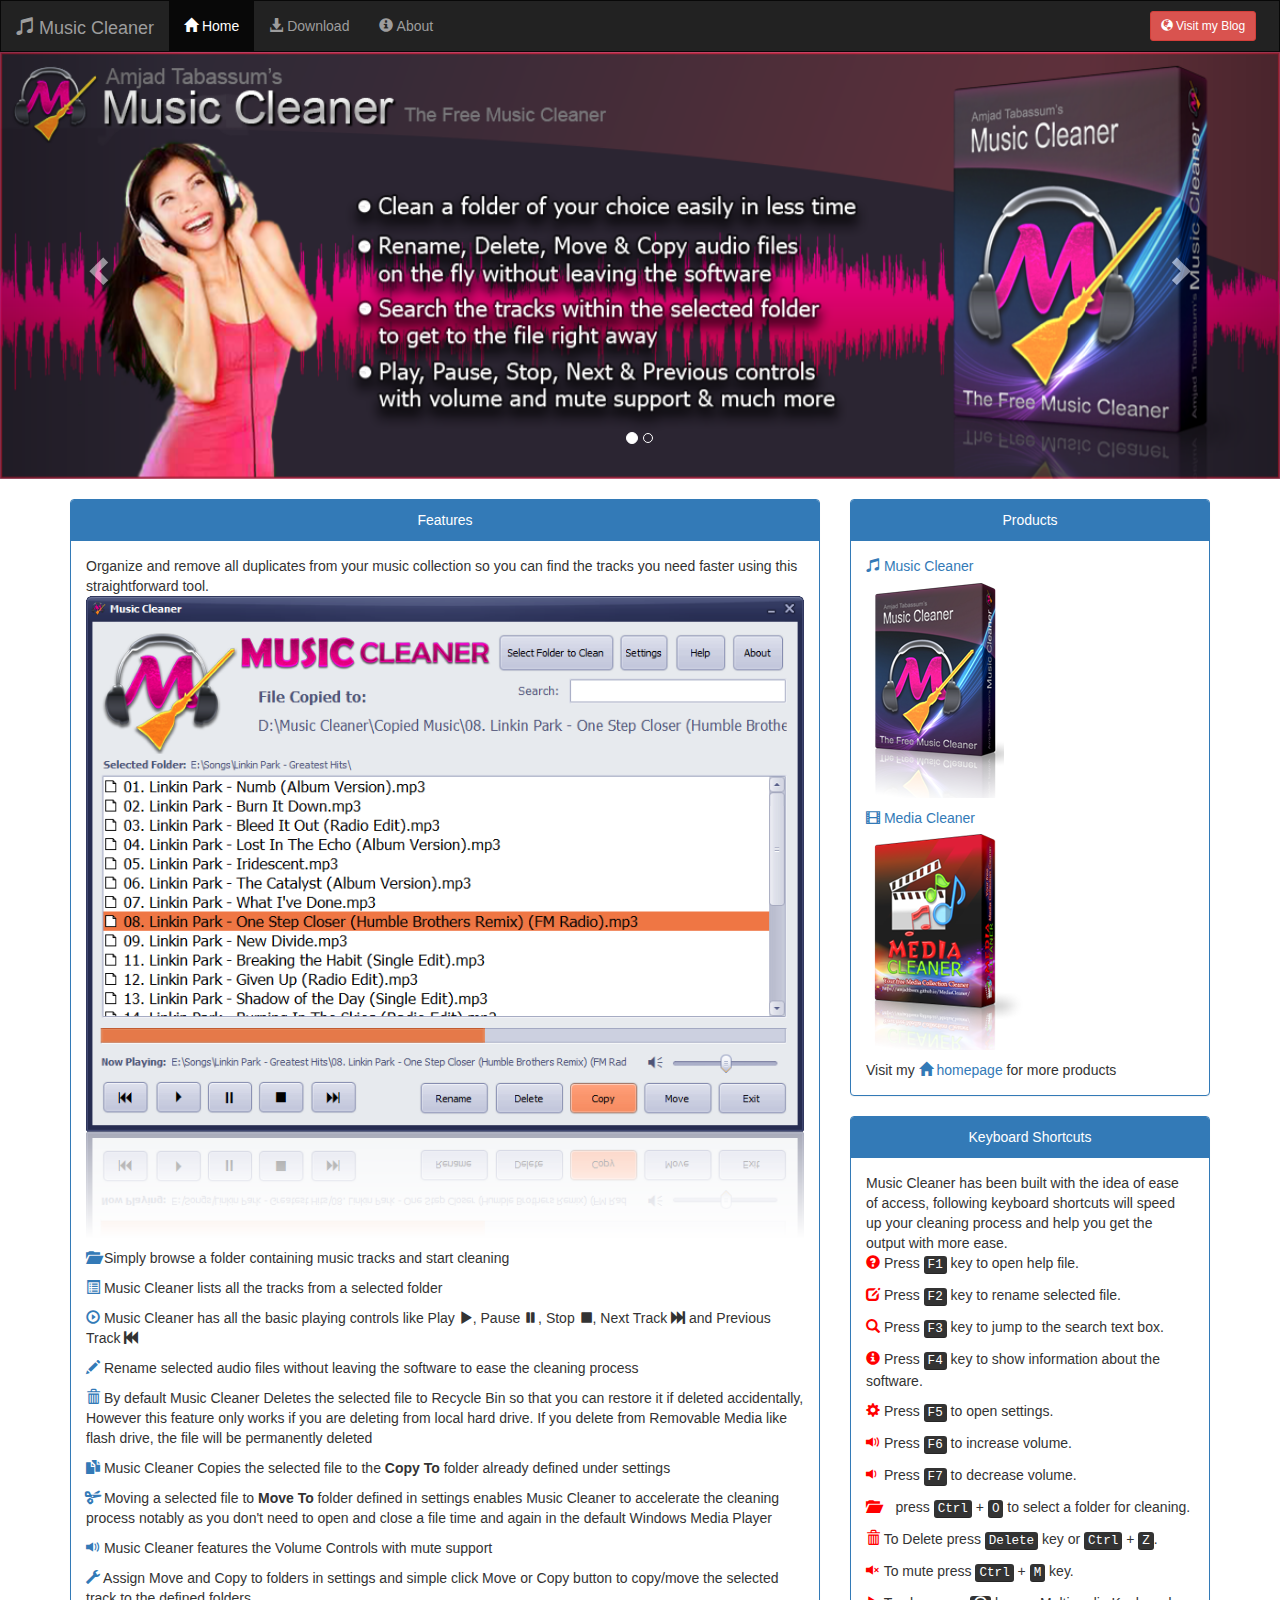
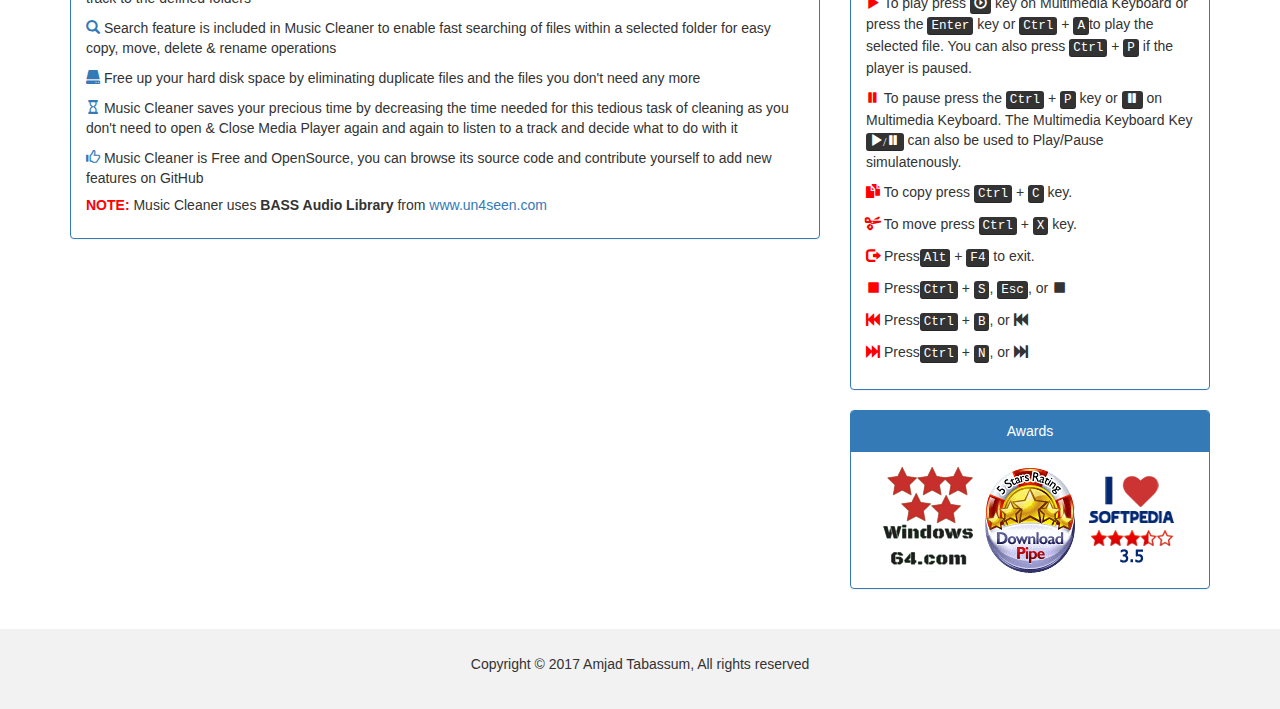
<file: index.html>
<!DOCTYPE html>
<html lang="en">
<head>
  <title>Music Cleaner - The Free Music Cleaner</title>
  <meta charset="utf-8">
  <meta name="viewport" content="width=device-width, initial-scale=1">
  <link rel="stylesheet" href="./assets/css/bootstrap.min.css">
  <script src="./assets/js/jquery.min.js"></script>
  <script src="./assets/js/bootstrap.min.js"></script>
  <style>
    /* Remove the navbar's default margin-bottom and rounded borders */ 
    .navbar {
      margin-bottom: 0;
      border-radius: 0;
    }
    
    /* Add a gray background color and some padding to the footer */
    footer {
      background-color: #f2f2f2;
      padding: 25px;
    }
    
  .carousel-inner img {
      width: 100%; /* Set width to 100% */
      margin: auto;
      min-height:200px;
  }

  /* Hide the carousel text when the screen is less than 600 pixels wide */
  @media (max-width: 600px) {
    .carousel-caption {
      display: none; 
    }
  }
  </style>
  
      <!-- Fav and touch icons -->
    <link rel="apple-touch-icon-precomposed" sizes="144x144" href="./assets/icon/apple-touch-icon-144-precomposed.png">
    <link rel="apple-touch-icon-precomposed" sizes="114x114" href="./assets/icon/apple-touch-icon-114-precomposed.png">
      <link rel="apple-touch-icon-precomposed" sizes="72x72" href="./assets/icon/apple-touch-icon-72-precomposed.png">
                    <link rel="apple-touch-icon-precomposed" href="./assets/icon/apple-touch-icon-57-precomposed.png">
                                   <link rel="shortcut icon" href="./assets/icon/favicon.png">
  
</head>
<body>

<nav class="navbar navbar-inverse">
  <div class="container-fluid">
    <div class="navbar-header">
      <button type="button" class="navbar-toggle" data-toggle="collapse" data-target="#myNavbar">
        <span class="icon-bar"></span>
        <span class="icon-bar"></span>
        <span class="icon-bar"></span>                        
      </button>
      <a class="navbar-brand" href="./index.html"><span class="glyphicon glyphicon-music"></span> Music Cleaner</a>
    </div>
    <div class="collapse navbar-collapse" id="myNavbar">
      <ul class="nav navbar-nav">
        <li class="active"><a href="./index.html"><span class="glyphicon glyphicon-home"></span> Home</a></li>
        <li><a href="./download.html"><span class="glyphicon glyphicon-download-alt"></span> Download</a></li>
        <li><a href="./about.html"><span class="glyphicon glyphicon-info-sign"></span> About</a></li>		
      </ul>
      <ul class="nav navbar-nav navbar-right">
         <a href="https://amjadtbssm.blogspot.com" target="_blank"><button class="btn btn-danger btn-sm navbar-btn"><span class="glyphicon glyphicon-globe"></span> Visit my Blog</button></a> &nbsp;
      </ul>
    </div>
  </div>
</nav>

<div id="homeslides" class="carousel slide" data-ride="carousel">
    <!-- Indicators -->
    <ol class="carousel-indicators">
      <li data-target="#homeslides" data-slide-to="0" class="active"></li>
      <li data-target="#homeslides" data-slide-to="1"></li>
    </ol>

    <!-- Wrapper for slides -->
    <div class="carousel-inner" role="listbox">
      <div class="item active">
        <img src="./images/img1.png" alt="Music Cleaner">      
      </div>

      <div class="item">
        <img src="./images/img2.png" alt="Home Delivery">      
      </div>
    </div>

    <!-- Left and right controls -->
    <a class="left carousel-control" href="#homeslides" role="button" data-slide="prev">
      <span class="glyphicon glyphicon-chevron-left" aria-hidden="true"></span>
      <span class="sr-only">Previous</span>
    </a>
    <a class="right carousel-control" href="#homeslides" role="button" data-slide="next">
      <span class="glyphicon glyphicon-chevron-right" aria-hidden="true"></span>
      <span class="sr-only">Next</span>
    </a>
</div>
  
<div class="container"><br>
<div class="row test">
  <div class="col-sm-8">
    <div class="panel panel-primary text-center">
      <div class="panel-heading">Features</div>
      <div class="panel-body text-left">
	  Organize and remove all duplicates from your music collection so you can find the tracks you need faster using this straightforward tool.
	  <p><img class="img-responsive" src="./images/main-help.png" alt=""></p>
	  <p><span style="color: #337ab7" class="glyphicon glyphicon-folder-open"></span> Simply browse a folder containing music tracks and start cleaning</p>
	  <p><span style="color: #337ab7" class="glyphicon glyphicon-list-alt"></span> Music Cleaner lists all the tracks from a selected folder</p>
	  <p><span style="color: #337ab7" class="glyphicon glyphicon-play-circle"></span> Music Cleaner has all the basic playing controls like Play <span class="glyphicon glyphicon-play"></span>, Pause <span class="glyphicon glyphicon-pause"></span>, Stop <span class="glyphicon glyphicon-stop"></span>, Next Track <span class="glyphicon glyphicon-fast-forward"></span> and Previous Track <span class="glyphicon glyphicon-fast-backward"></span></p>
	  <p><span style="color: #337ab7" class="glyphicon glyphicon-pencil"></span> Rename selected audio files without leaving the software to ease the cleaning process</p>
	  <p><span style="color: #337ab7" class="glyphicon glyphicon-trash"></span> By default Music Cleaner Deletes the selected file to Recycle Bin so that you can restore it if deleted accidentally, However this feature only works if you are deleting from local hard drive. If you delete from Removable Media like flash drive, the file will be permanently deleted</p>
	  <p><span style="color: #337ab7" class="glyphicon glyphicon-duplicate"></span> Music Cleaner Copies the selected file to the <b>Copy To</b> folder already defined under settings</p>
	  <p><span style="color: #337ab7" class="glyphicon glyphicon-scissors"></span> Moving a selected file to <b>Move To</b> folder defined in settings enables Music Cleaner to accelerate the cleaning process notably as you don't need to open and close a file time and again in the default Windows Media Player</p>
	  <p><span style="color: #337ab7" class="glyphicon glyphicon-volume-up"></span> Music Cleaner features the Volume Controls with mute support</p>
	  <p><span style="color: #337ab7" class="glyphicon glyphicon-wrench"></span> Assign Move and Copy to folders in settings and simple click Move or Copy button to copy/move the selected track to the defined folders</p>
	  <p><span style="color: #337ab7" class="glyphicon glyphicon-search"></span> Search feature is included in Music Cleaner to enable fast searching of files within a selected folder for easy copy, move, delete & rename operations</p>
	  <p><span style="color: #337ab7" class="glyphicon glyphicon-hdd"></span> Free up your hard disk space by eliminating duplicate files and the files you don't need any more</p>
	  <p><span style="color: #337ab7" class="glyphicon glyphicon-hourglass"></span> Music Cleaner saves your precious time by decreasing the time needed for this tedious task of cleaning as you don't need to open & Close Media Player again and again to listen to a track and decide what to do with it</p>
	  <p><span style="color: #337ab7" class="glyphicon glyphicon-thumbs-up"></span> Music Cleaner is Free and OpenSource, you can browse its source code and contribute yourself to add new features on GitHub</p>
	  <h5><b style="color: red">NOTE:</b> Music Cleaner uses <b>BASS Audio Library</b> from <a href="http://www.un4seen.com" target="_blank">www.un4seen.com</a></h4>
	  </div>
    </div>
  </div>
  
    <div class="col-sm-4">
    <div class="panel panel-primary text-center">
      <div class="panel-heading">Products</div>
      <div class="panel-body text-left">
				 <a href="https://amjadtbssm.github.io/MusicCleaner/" target="_blank"><span class="glyphicon glyphicon-music"></span> Music Cleaner</a>
		 <p><a href="https://amjadtbssm.github.io/MusicCleaner/" target="_blank"><img src="./images/music_cleaner_box.png" alt="" style="align:center;"></a></p>
		 
		 <a href="https://amjadtbssm.github.io/MediaCleaner/" target="_blank"><span class="glyphicon glyphicon-film"></span> Media Cleaner</a>
		 <p><a href="https://amjadtbssm.github.io/MediaCleaner/" target="_blank"><img src="./images/media_cleaner_box.png" alt="" style="align:center;"></a></p>
		 
		 Visit my <a href="https://amjadtbssm.github.io" target="_blank"><span class="glyphicon glyphicon-home"></span> homepage</a> for more products
	  </div>
    </div>
  </div>
  
  <div class="col-sm-4">
    <div class="panel panel-primary text-center">
      <div class="panel-heading">Keyboard Shortcuts</div>
      <div class="panel-body text-left">	     
		 Music Cleaner has been built with the idea of ease of access, following keyboard shortcuts will speed up your cleaning process and help you get the output with more ease.
		 <p><span class="glyphicon glyphicon glyphicon-question-sign" style="color: red"></span> Press <kbd>F1</kbd> key to open help file.</P>
		 <p><span class="glyphicon glyphicon glyphicon-edit" style="color: red"></span> Press <kbd>F2</kbd> key to rename selected file.</P>
		 <p><span class="glyphicon glyphicon glyphicon-search" style="color: red"></span> Press <kbd>F3</kbd> key to jump to the search text box.</P>		 
		 <p><span class="glyphicon glyphicon glyphicon-info-sign" style="color: red"></span> Press <kbd>F4</kbd> key to show information about the software.</P>
		 <p><span class="glyphicon glyphicon glyphicon-cog" style="color: red"></span> Press <kbd>F5</kbd> to open settings.</P>
		 <p><span class="glyphicon glyphicon glyphicon-volume-up" style="color: red"></span> Press <kbd>F6</kbd> to increase volume.</P>
		 <p><span class="glyphicon glyphicon glyphicon-volume-down" style="color: red"></span> Press <kbd>F7</kbd> to decrease volume.</P>
		 <p><span class="glyphicon glyphicon-folder-open" style="color: red"></span>&nbsp; &nbsp; press <kbd>Ctrl</kbd> + <kbd>O</kbd> to select a folder for cleaning.</p>
		 <p><span class="glyphicon glyphicon-trash" style="color: red"></span> To Delete press <kbd>Delete</kbd> key or <kbd>Ctrl</kbd> + <kbd>Z</kbd>.</P>
		 <p><span class="glyphicon glyphicon-volume-off" style="color: red"></span> To mute press <kbd>Ctrl</kbd> + <kbd>M</kbd> key.</P>
		 <p><span class="glyphicon glyphicon glyphicon-play" style="color: red"></span> To play press <kbd><span class="glyphicon glyphicon-play-circle"></span></kbd> key on Multimedia Keyboard or press the <kbd>Enter</kbd> key or <kbd>Ctrl</kbd> + <kbd>A</kbd>to play the selected file. You can also press <kbd>Ctrl</kbd> + <kbd>P</kbd> if the player is paused.</P>
		 <p><span class="glyphicon glyphicon glyphicon-pause" style="color: red"></span> To pause press the <kbd>Ctrl</kbd> + <kbd>P</kbd> key or <kbd><span class="glyphicon glyphicon-pause"></span></kbd> on Multimedia Keyboard.  The Multimedia Keyboard Key <kbd><span class="glyphicon glyphicon-play">/</span><span class="glyphicon glyphicon-pause"></span></kbd> can also be used to Play/Pause simulatenously.</P>
		 <p><span class="glyphicon glyphicon glyphicon-duplicate" style="color: red"></span> To copy press <kbd>Ctrl</kbd> + <kbd>C</kbd> key.</P>
		 <p><span class="glyphicon glyphicon glyphicon-scissors" style="color: red"></span> To move press <kbd>Ctrl</kbd> + <kbd>X</kbd> key.</P>
		 <p><span class="glyphicon glyphicon-log-out" style="color: red"></span> Press<kbd>Alt</kbd> + <kbd>F4</kbd> to exit.</P>
		 <p><span class="glyphicon glyphicon-stop" style="color: red"></span> Press<kbd>Ctrl</kbd> + <kbd>S</kbd>, <kbd>Esc</kbd>, or <span class="glyphicon glyphicon-stop"></span></P>
		 <p><span class="glyphicon glyphicon-fast-backward" style="color: red"></span> Press<kbd>Ctrl</kbd> + <kbd>B</kbd>, or <span class="glyphicon glyphicon-fast-backward"></span></P>
		 <p><span class="glyphicon glyphicon-fast-forward" style="color: red"></span> Press<kbd>Ctrl</kbd> + <kbd>N</kbd>, or <span class="glyphicon glyphicon-fast-forward"></span></P>
	  </div>
    </div>
	
	<div class="panel panel-primary text-center">
      <div class="panel-heading">Awards</div>
      <div class="panel-body text-center">	     
		 <a title="Music Cleaner awarded 5 Stars at the Windows64.com Software Library" href="http://www.windows64.com" target="_blank"><img src="./images/5star.png" alt="5 Star Ratings"></a> &nbsp;
		 <a title="Music Cleaner awarded 5 Stars at the DownloadPipe.com Software Library" href="http://downloadpipe.com" target="_blank"> <img src="./images/5star.gif" alt=""></a> &nbsp;
		 <a title="Music Cleaner awarded 3.5 Stars at SoftPedia.com" href="softpedia.com/get/Multimedia/Audio/Other-AUDIO-Tools/Music-Cleaner.shtml"  target="_blank"> <img src="./images/softpedia.png" alt=""></a>		 
	  </div>
    </div>
	
  </div>
</div>

</div>

<br>

<footer class="container-fluid text-center">
  <p>Copyright © 2017 Amjad Tabassum, All rights reserved</p>
</footer>

</body>
</html>
</file>
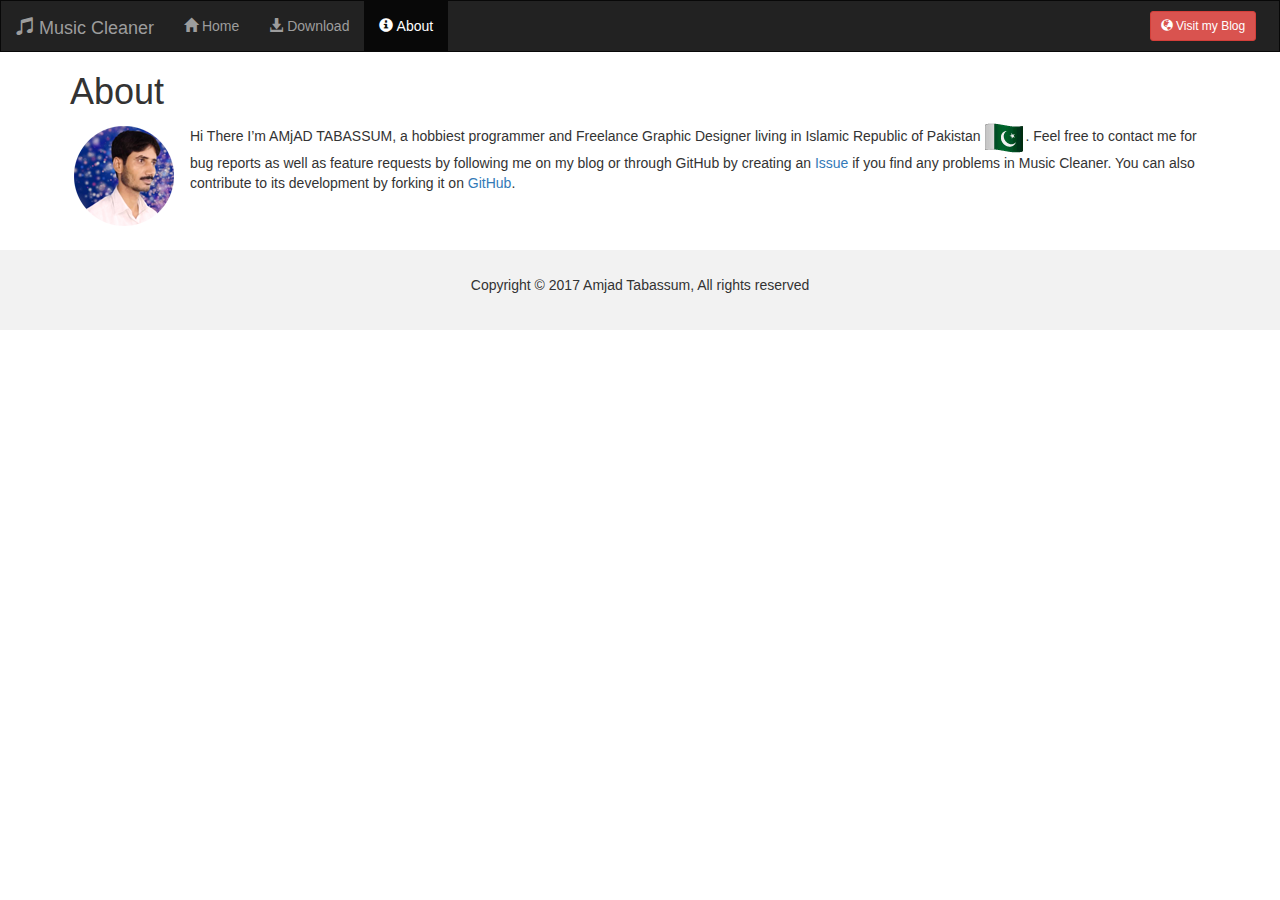
<file: about.html>
<!DOCTYPE html>
<html lang="en">
<head>
  <title>Music Cleaner - The Free Music Cleaner</title>
  <meta charset="utf-8">
  <meta name="viewport" content="width=device-width, initial-scale=1">
  <link rel="stylesheet" href="./assets/css/bootstrap.min.css">
  <script src="./assets/js/jquery.min.js"></script>
  <script src="./assets/js/bootstrap.min.js"></script>
  <style>
    /* Remove the navbar's default margin-bottom and rounded borders */ 
    .navbar {
      margin-bottom: 0;
      border-radius: 0;
    }
    
    /* Add a gray background color and some padding to the footer */
    footer {
      background-color: #f2f2f2;
      padding: 25px;
    }
    
  .carousel-inner img {
      width: 100%; /* Set width to 100% */
      margin: auto;
      min-height:200px;
  }

  /* Hide the carousel text when the screen is less than 600 pixels wide */
  @media (max-width: 600px) {
    .carousel-caption {
      display: none; 
    }
  }
  </style>
  
      <!-- Fav and touch icons -->
    <link rel="apple-touch-icon-precomposed" sizes="144x144" href="./assets/icon/apple-touch-icon-144-precomposed.png">
    <link rel="apple-touch-icon-precomposed" sizes="114x114" href="./assets/icon/apple-touch-icon-114-precomposed.png">
      <link rel="apple-touch-icon-precomposed" sizes="72x72" href="./assets/icon/apple-touch-icon-72-precomposed.png">
                    <link rel="apple-touch-icon-precomposed" href="./assets/icon/apple-touch-icon-57-precomposed.png">
                                   <link rel="shortcut icon" href="./assets/icon/favicon.png">
  
</head>
<body>

<nav class="navbar navbar-inverse">
  <div class="container-fluid">
    <div class="navbar-header">
      <button type="button" class="navbar-toggle" data-toggle="collapse" data-target="#myNavbar">
        <span class="icon-bar"></span>
        <span class="icon-bar"></span>
        <span class="icon-bar"></span>                        
      </button>
      <a class="navbar-brand" href="./index.html"><span class="glyphicon glyphicon-music"></span> Music Cleaner</a>
    </div>
    <div class="collapse navbar-collapse" id="myNavbar">
      <ul class="nav navbar-nav">
        <li><a href="./index.html"><span class="glyphicon glyphicon-home"></span> Home</a></li>
        <li><a href="./download.html"><span class="glyphicon glyphicon-download-alt"></span> Download</a></li>
        <li class="active"><a href="./about.html"><span class="glyphicon glyphicon-info-sign"></span> About</a></li>		
      </ul>
      <ul class="nav navbar-nav navbar-right">
         <a href="https://amjadtbssm.blogspot.com" target="_blank"><button class="btn btn-danger btn-sm navbar-btn"><span class="glyphicon glyphicon-globe"></span> Visit my Blog</button></a> &nbsp;
      </ul>
    </div>
  </div>
</nav>
   <div class="container">
      <h1 class="my-4">About
      </h1>
      <p><img class="img-responsive" src="./images/author.png" alt="AMjAD TABASSUM" style="float:left;">	  
	  Hi There I’m AMjAD TABASSUM, a hobbiest programmer and Freelance Graphic Designer living in Islamic Republic of Pakistan <img src="./images/pk.png" alt="Pakistan">. Feel free to contact me for bug reports as well as feature requests by following me on my blog or through GitHub by creating an <a href="https://github.com/amjadtbssm/MusicCleaner/issues" target="_blank">Issue</a> if you find any problems in Music Cleaner. You can also contribute to its development by forking it on <a href="https://github.com/amjadtbssm/MusicCleaner" target="_blank">GitHub</a>.
	  </p>
	  </div>    
<BR />	
<footer class="container-fluid text-center">
  <p>Copyright © 2017 Amjad Tabassum, All rights reserved</p>
</footer>

    <!-- Le javascript
    ================================================== -->
    <!-- Placed at the end of the document so the pages load faster -->
    <script src="./assets/js/jquery.js"></script>
    <script src="./assets/js/bootstrap-transition.js"></script>
    <script src="./assets/js/bootstrap-alert.js"></script>
    <script src="./assets/js/bootstrap-modal.js"></script>
    <script src="./assets/js/bootstrap-dropdown.js"></script>
    <script src="./assets/js/bootstrap-scrollspy.js"></script>
    <script src="./assets/js/bootstrap-tab.js"></script>
    <script src="./assets/js/bootstrap-tooltip.js"></script>
    <script src="./assets/js/bootstrap-popover.js"></script>
    <script src="./assets/js/bootstrap-button.js"></script>
    <script src="./assets/js/bootstrap-collapse.js"></script>
    <script src="./assets/js/bootstrap-carousel.js"></script>
    <script src="./assets/js/bootstrap-typeahead.js"></script>

  </body>
</html>
</file>
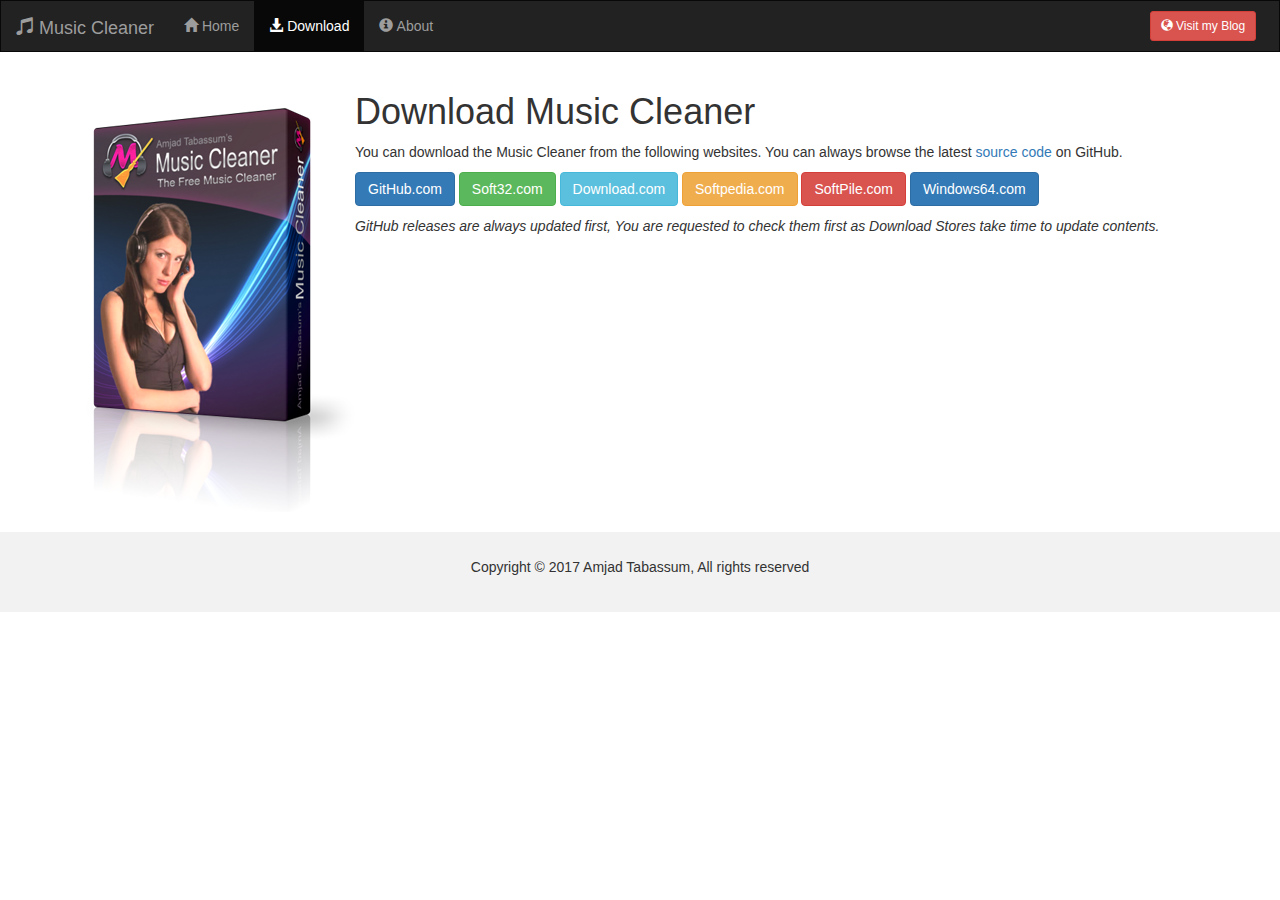
<file: download.html>
<!DOCTYPE html>
<html lang="en">
<head>
  <title>Music Cleaner - The Free Music Cleaner</title>
  <meta charset="utf-8">
  <meta name="viewport" content="width=device-width, initial-scale=1">
  <link rel="stylesheet" href="./assets/css/bootstrap.min.css">
  <script src="./assets/js/jquery.min.js"></script>
  <script src="./assets/js/bootstrap.min.js"></script>
  <style>
    /* Remove the navbar's default margin-bottom and rounded borders */ 
    .navbar {
      margin-bottom: 0;
      border-radius: 0;
    }
    
    /* Add a gray background color and some padding to the footer */
    footer {
      background-color: #f2f2f2;
      padding: 25px;
    }
    
  .carousel-inner img {
      width: 100%; /* Set width to 100% */
      margin: auto;
      min-height:200px;
  }

  /* Hide the carousel text when the screen is less than 600 pixels wide */
  @media (max-width: 600px) {
    .carousel-caption {
      display: none; 
    }
  }
  </style>
  
      <!-- Fav and touch icons -->
    <link rel="apple-touch-icon-precomposed" sizes="144x144" href="./assets/icon/apple-touch-icon-144-precomposed.png">
    <link rel="apple-touch-icon-precomposed" sizes="114x114" href="./assets/icon/apple-touch-icon-114-precomposed.png">
      <link rel="apple-touch-icon-precomposed" sizes="72x72" href="./assets/icon/apple-touch-icon-72-precomposed.png">
                    <link rel="apple-touch-icon-precomposed" href="./assets/icon/apple-touch-icon-57-precomposed.png">
                                   <link rel="shortcut icon" href="./assets/icon/favicon.png">
  
</head>
<body>

<nav class="navbar navbar-inverse">
  <div class="container-fluid">
    <div class="navbar-header">
      <button type="button" class="navbar-toggle" data-toggle="collapse" data-target="#myNavbar">
        <span class="icon-bar"></span>
        <span class="icon-bar"></span>
        <span class="icon-bar"></span>                        
      </button>
      <a class="navbar-brand" href="./index.html"><span class="glyphicon glyphicon-music"></span> Music Cleaner</a>
    </div>
    <div class="collapse navbar-collapse" id="myNavbar">
      <ul class="nav navbar-nav">
        <li><a href="./index.html"><span class="glyphicon glyphicon-home"></span> Home</a></li>
        <li class="active"><a href="./download.html"><span class="glyphicon glyphicon-download-alt"></span> Download</a></li>
        <li><a href="./about.html"><span class="glyphicon glyphicon-info-sign"></span> About</a></li>		
      </ul>
      <ul class="nav navbar-nav navbar-right">
         <a href="https://amjadtbssm.blogspot.com" target="_blank"><button class="btn btn-danger btn-sm navbar-btn"><span class="glyphicon glyphicon-globe"></span> Visit my Blog</button></a> &nbsp;
      </ul>
    </div>
  </div>
</nav>
<div class="container"><br>	
    <h1><img src="./images/box.png" class="img-responsive" alt="" style="float:left;">Download Music Cleaner</h1>      
    <p>You can download the Music Cleaner from the following websites. You can always browse the latest <a href="https://github.com/amjadtbssm/MusicCleaner" target="_blank">source code</a> on GitHub.</p>
	<p>
       <a href="https://github.com/amjadtbssm/MusicCleaner/releases" target="_blank"><button type="button" class="btn btn-primary">GitHub.com</button></a>
       <a href="https://music-cleaner.soft32.com/" target="_blank"><button type="button" class="btn btn-success">Soft32.com</button></a>
       <a href="http://download.cnet.com/Music-Cleaner/3000-2141_4-77693018.html?part=dl-&subj=dl&tag=button" target="_blank"><button type="button" class="btn btn-info">Download.com</button></a>
       <a href="http://www.softpedia.com/get/Multimedia/Audio/Other-AUDIO-Tools/Music-Cleaner.shtml" target="_blank"><button type="button" class="btn btn-warning">Softpedia.com</button></a>
	   <a href="https://www.softpile.com/music-cleaner/" target="_blank"><button type="button" class="btn btn-danger">SoftPile.com</button></a>
	   <a href="http://www.windows64.com/Music-Cleaner-1570253" target="_blank"><button type="button" class="btn btn-primary">Windows64.com</button></a>
	</p>
	<p><i>GitHub releases are always updated first, You are requested to check them first as Download Stores take time to update contents.</i></p>
</div>


    

<BR />	
<footer class="container-fluid text-center">
  <p>Copyright © 2017 Amjad Tabassum, All rights reserved</p>
</footer>

    <!-- Le javascript
    ================================================== -->
    <!-- Placed at the end of the document so the pages load faster -->
    <script src="./assets/js/jquery.js"></script>
    <script src="./assets/js/bootstrap-transition.js"></script>
    <script src="./assets/js/bootstrap-alert.js"></script>
    <script src="./assets/js/bootstrap-modal.js"></script>
    <script src="./assets/js/bootstrap-dropdown.js"></script>
    <script src="./assets/js/bootstrap-scrollspy.js"></script>
    <script src="./assets/js/bootstrap-tab.js"></script>
    <script src="./assets/js/bootstrap-tooltip.js"></script>
    <script src="./assets/js/bootstrap-popover.js"></script>
    <script src="./assets/js/bootstrap-button.js"></script>
    <script src="./assets/js/bootstrap-collapse.js"></script>
    <script src="./assets/js/bootstrap-carousel.js"></script>
    <script src="./assets/js/bootstrap-typeahead.js"></script>

  </body>
</html>
</file>
